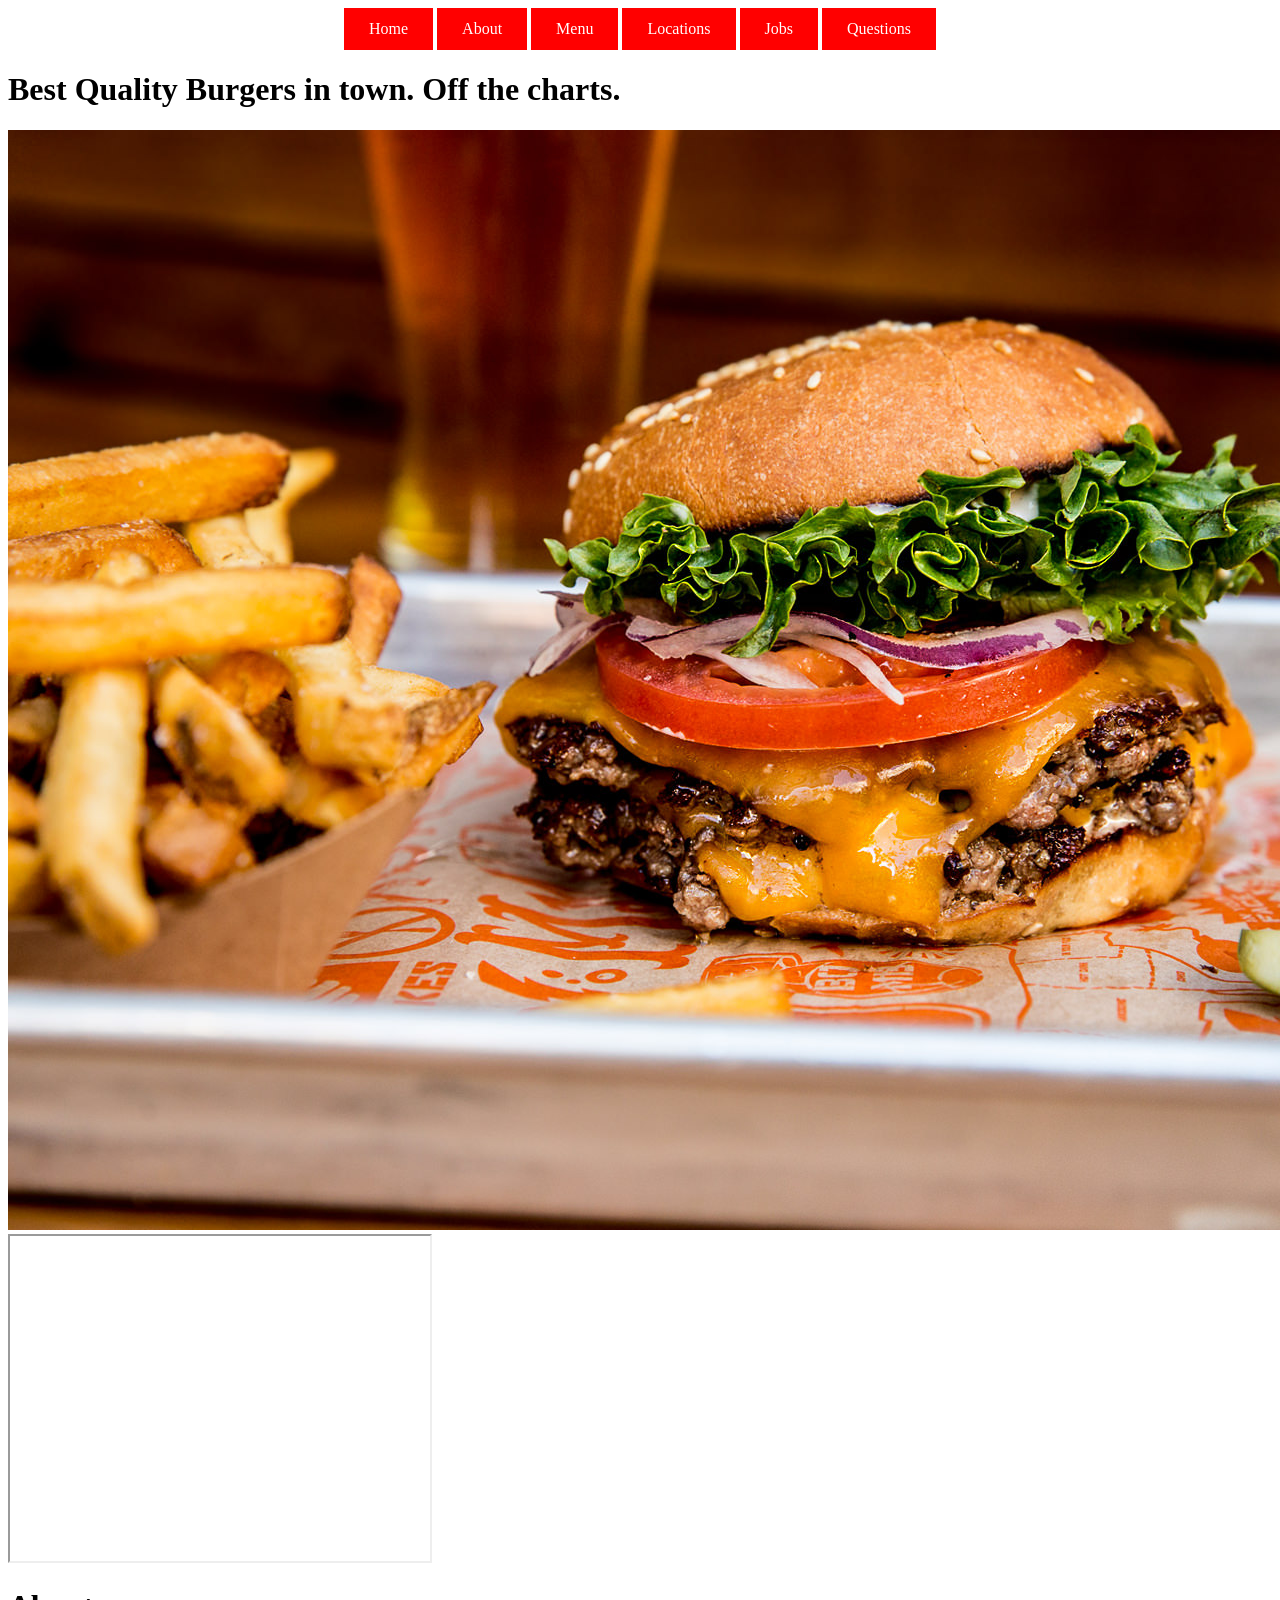
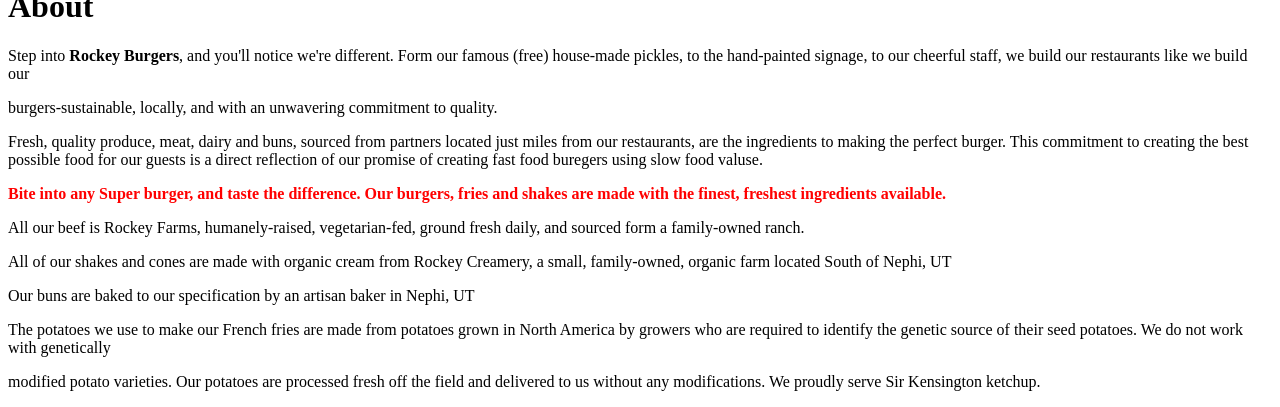
<file: Desktop/rockey_burger/aboutpage.html>
<!DOCTYPE html>
<html>
<head>
    <title>About</title>
    <link rel="stylesheet" type="text/css" href="./styles.css">
</head>
<body>
<div>

    <ul class="nav">
        <li><a href="rockeyindex.html">Home</a></li>
        <li><a href="aboutpage.html">About</a></li>
        <li><a href="Menu.html">Menu</a></li>
        <li><a href="rockeylocations.html">Locations</a></li>
        <li><a href="jobspage.html">Jobs</a></li>
        <li><a href="rockeyquestions.html">Questions</a></li>
    </ul>
</div>
    <div class="hero">
        <h1 class="hero-text"> Best Quality Burgers in town. Off the charts.</h1>
        <img src="img/burger-hero.jpg">
            <iframe width="420" height="325" src= "https://www.youtube.com/embed/UEd8OgV7p6E"> </iframe>
    </div>
    <div class="main">
        <h1 class="hero-text">About</h1>
        <p>Step into<strong> Rockey Burgers</strong>, and you'll notice we're different. Form our famous (free) house-made pickles, to the hand-painted signage, to our cheerful staff, we build our restaurants like we build our</p>
        <p>burgers-sustainable, locally, and with an unwavering commitment to quality.</p>
        <p>Fresh, quality produce, meat, dairy and buns, sourced from partners located just miles from our restaurants, are the ingredients to making the perfect burger. This commitment to creating the best possible food for our guests is a direct reflection of our promise of creating fast food buregers using slow food valuse.</p>
        <p><strong style="color:red">Bite into any Super burger, and taste the difference. Our burgers, fries and shakes are made with the finest, freshest ingredients available.</strong></p>
        <p>All our beef is Rockey Farms, humanely-raised, vegetarian-fed, ground fresh daily, and sourced form a family-owned ranch.</p>
        <p>All of our shakes and cones are made with organic cream from Rockey Creamery, a small, family-owned, organic farm located South of Nephi, UT</p>
        <p>Our buns are baked to our specification by an artisan baker in Nephi, UT</p>
        <p>The potatoes we use to make our French fries are made from potatoes grown in North America by growers who are required to identify the genetic source of their seed potatoes. We do not work with genetically</p>
        <p> modified potato varieties. Our potatoes are processed fresh off the field and delivered to us without any modifications. We proudly serve Sir Kensington ketchup.</p>
    </div>
</body>
</html>
</file>
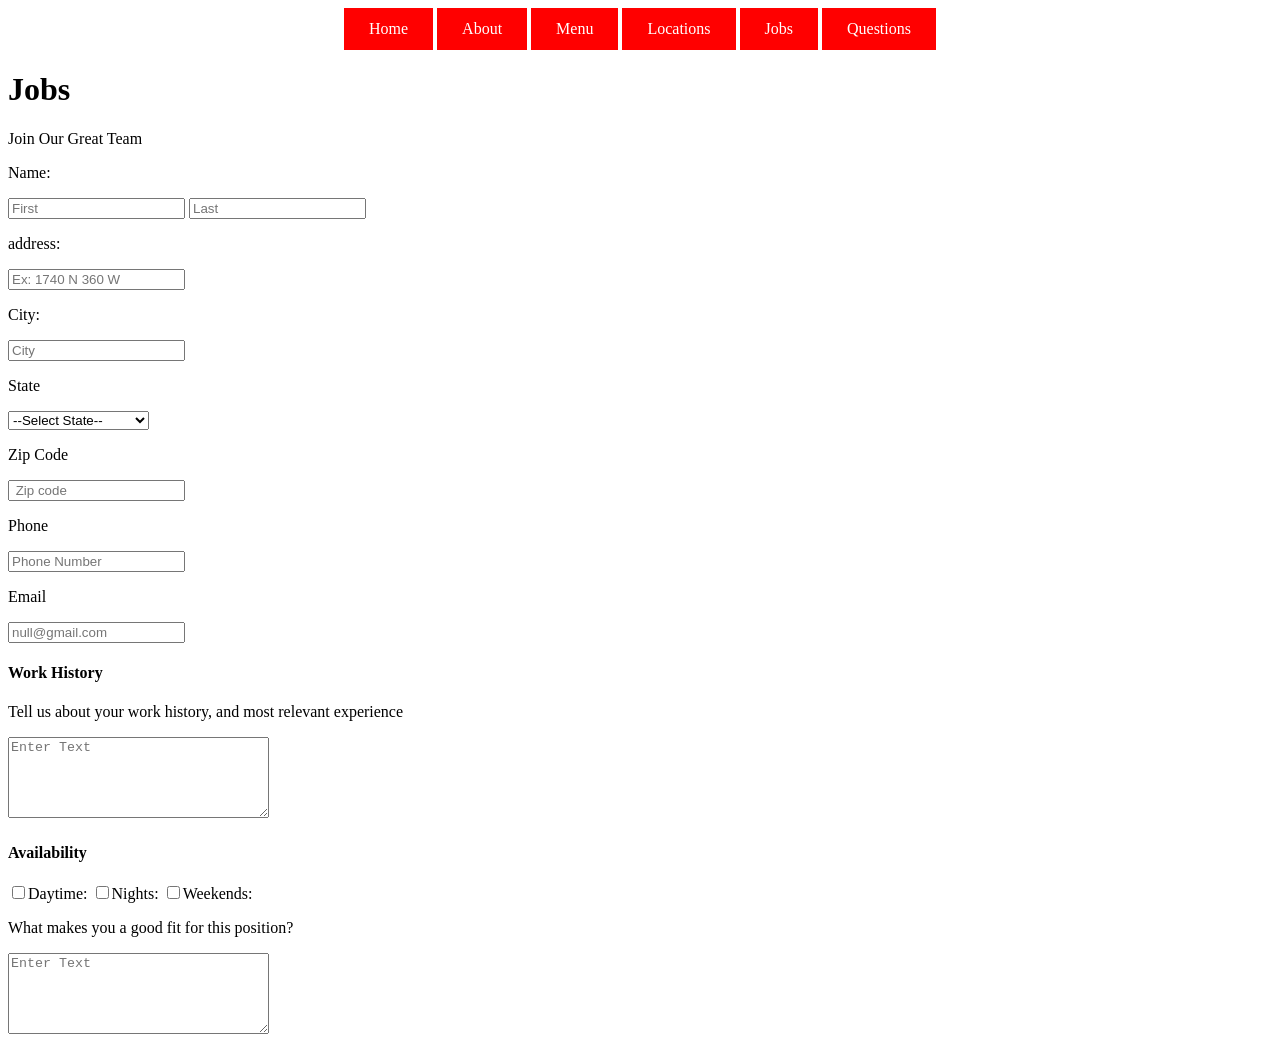
<file: Desktop/rockey_burger/jobspage.html>
<!DOCTYPE html>
<html lang="en">
<head>
    <link rel="stylesheet" type="text/css" href="styles.css">
    <meta charset="UTF-8">
    <title>Jobs</title>
    <style>
    </style>
</head>
<body>
    <div>
        <ul class="nav">
            <li><a href="rockeyindex.html">Home</a></li>
            <li><a href="aboutpage.html">About</a></li>
            <li><a href="Menu.html">Menu</a></li>
            <li><a href="rockeylocations.html">Locations</a></li>
            <li><a href="jobspage.html">Jobs</a></li>
            <li><a href="rockeyquestions.html">Questions</a></li>
        </ul>
    </div>
    <h1>Jobs</h1>
    <div>
        <p> Join Our Great Team </p>
        <p> Name:</p>
        <input type="text" placeholder="First">
        <input type="text" placeholder="Last">
        <p> address:</p>
        <input type="text" placeholder="Ex: 1740 N 360 W">
        <p> City:</p>
        <input type="text" placeholder="City">
        <p> State </p>
        <select>
            <option value="Default">--Select State--</option>
            <option value="AL">Alabama</option>
            <option value="AK">Alaska</option>
            <option value="AZ">Arizona</option>
            <option value="AR">Arkansas</option>
            <option value="CA">California</option>
            <option value="CO">Colorado</option>
            <option value="CT">Connecticut</option>
            <option value="DE">Delaware</option>
            <option value="DC">District Of Columbia</option>
            <option value="FL">Florida</option>
            <option value="GA">Georgia</option>
            <option value="HI">Hawaii</option>
            <option value="ID">Idaho</option>
            <option value="IL">Illinois</option>
            <option value="IN">Indiana</option>
            <option value="IA">Iowa</option>
            <option value="KS">Kansas</option>
            <option value="KY">Kentucky</option>
            <option value="LA">Louisiana</option>
            <option value="ME">Maine</option>
            <option value="MD">Maryland</option>
            <option value="MA">Massachusetts</option>
            <option value="MI">Michigan</option>
            <option value="MN">Minnesota</option>
            <option value="MS">Mississippi</option>
            <option value="MO">Missouri</option>
            <option value="MT">Montana</option>
            <option value="NE">Nebraska</option>
            <option value="NV">Nevada</option>
            <option value="NH">New Hampshire</option>
            <option value="NJ">New Jersey</option>
            <option value="NM">New Mexico</option>
            <option value="NY">New York</option>
            <option value="NC">North Carolina</option>
            <option value="ND">North Dakota</option>
            <option value="OH">Ohio</option>
            <option value="OK">Oklahoma</option>
            <option value="OR">Oregon</option>
            <option value="PA">Pennsylvania</option>
            <option value="RI">Rhode Island</option>
            <option value="SC">South Carolina</option>
            <option value="SD">South Dakota</option>
            <option value="TN">Tennessee</option>
            <option value="TX">Texas</option>
            <option value="UT">Utah</option>
            <option value="VT">Vermont</option>
            <option value="VA">Virginia</option>
            <option value="WA">Washington</option>
            <option value="WV">West Virginia</option>
            <option value="WI">Wisconsin</option>
            <option value="WY">Wyoming</option>
        </select>
        <p> Zip Code </p>
        <input type="text" placeholder=" Zip code">
        <p> Phone</p>
        <input type="text" placeholder="Phone Number">
        <p> Email </p>
        <input type="text" placeholder="null@gmail.com">
        <h4> Work History</h4>
        <p> Tell us about your work history, and most relevant experience </p>
        <textarea cols="30" rows="5" placeholder="Enter Text"></textarea>
        <h4> Availability </h4>
        <form action method="post" </form>
            <input type="checkbox">Daytime:
            <input type="checkbox">Nights:
            <input type="checkbox">Weekends:
        </form>
        <p> What makes you a good fit for this position? </p>
        <textarea cols="30" rows="5" placeholder="Enter Text"></textarea>
    </div>

</body>
</html>
</file>
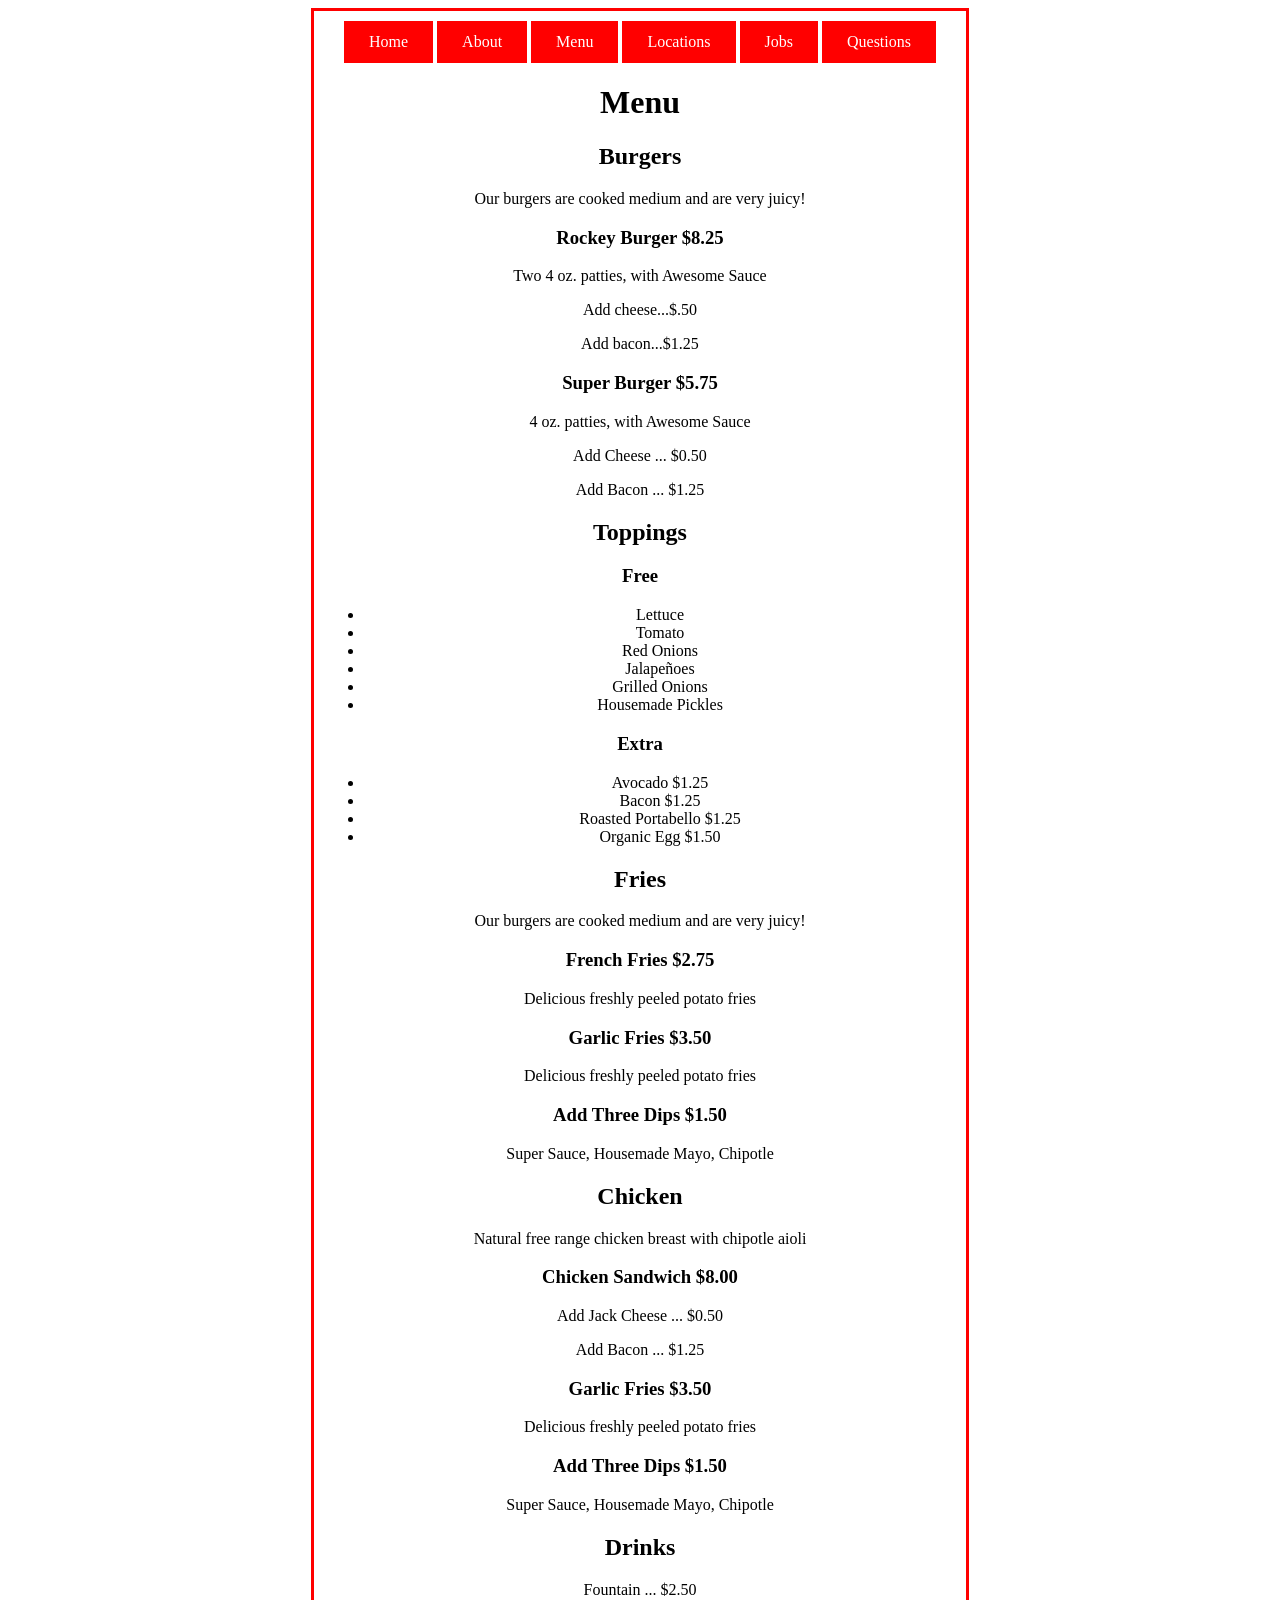
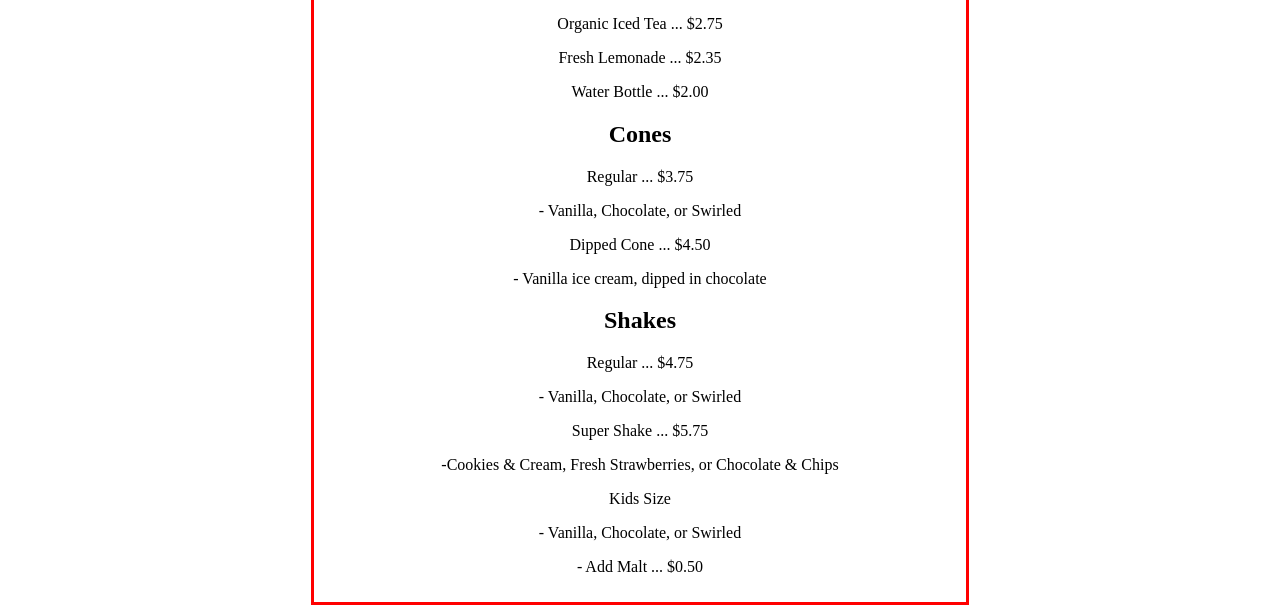
<file: Desktop/rockey_burger/Menu.html>
<!DOCTYPE html>
<html lang="en">
<head>
    <link rel="stylesheet" type="text/css" href="styles.css">

    <meta charset="UTF-8">
    <title>Dirty Menu</title>
    <style>
        h2 {
        }
        .center {
            text-align: center;
            margin: auto;
            width: 50%;
            border: 3px solid red;
            padding: 10px;
        }
    </style>

<div class="center">
    </style

</head>
<body>
    <div>
        <ul class="nav">
            <li><a href="rockeyindex.html">Home</a></li>
            <li><a href="aboutpage.html">About</a></li>
            <li><a href="Menu.html">Menu</a></li>
            <li><a href="rockeylocations.html">Locations</a></li>
            <li><a href="jobspage.html">Jobs</a></li>
            <li><a href="rockeyquestions.html">Questions</a></li>
        </ul>
    </div>
    <h1> Menu </h1>
    <div>
        <h2 class="Burgers"> Burgers </h2>
        <p> Our burgers are cooked medium and are very juicy! </p>
        <h3> Rockey Burger $8.25</h3>
        <p> Two 4 oz. patties, with Awesome Sauce</p>
        <p> Add cheese...$.50</p>
        <p> Add bacon...$1.25</p>
    </div>
    <div>
        <h3>Super Burger $5.75</h3>
        <p>4 oz. patties, with Awesome Sauce</p>
        <p>Add Cheese ... $0.50</p>
        <p>Add Bacon ... $1.25</p>
    </div>
    <div>
        <h2>Toppings</h2>
        <h3>Free</h3>
        <ul>
            <li>Lettuce</li>
            <li>Tomato</li>
            <li>Red Onions</li>
            <li>Jalapeñoes</li>
            <li>Grilled Onions</li>
            <li>Housemade Pickles</li>
        </ul>
        <h3>Extra</h3>
        <ul>
            <li>Avocado $1.25</li>
            <li>Bacon $1.25</li>
            <li>Roasted Portabello $1.25</li>
            <li>Organic Egg $1.50</li>
        </ul>
    </div>
    <div>
        <h2 class="Fries">Fries</h2>
        <p>Our burgers are cooked medium and are very juicy!</p>
        <h3>French Fries $2.75</h3>
        <p>Delicious freshly peeled potato fries</p>
        <h3>Garlic Fries $3.50</h3>
        <p>Delicious freshly peeled potato fries</p>
        <h3>Add Three Dips $1.50</h3>
        <p>Super Sauce, Housemade Mayo, Chipotle</p>
    </div>
    <div>
        <h2 class="Chicken">Chicken</h2>
        <p>Natural free range chicken breast with chipotle aioli</p>
        <h3>Chicken Sandwich $8.00</h3>
        <p>Add Jack Cheese ... $0.50</p>
        <p>Add Bacon ... $1.25</p>
        <h3>Garlic Fries $3.50</h3>
        <p>Delicious freshly peeled potato fries</p>
        <h3>Add Three Dips $1.50</h3>
        <p>Super Sauce, Housemade Mayo, Chipotle</p>
    </div>
    <div>
        <h2>Drinks</h2>
        <p>Fountain ... $2.50</p>
        <p>Organic Iced Tea ... $2.75</p>
        <p>Fresh Lemonade ... $2.35</p>
        <p>Water Bottle ... $2.00</p>
    </div>
    <div>
        <h2>Cones</h2>
        <p>Regular ... $3.75</p>
        <p>- Vanilla, Chocolate, or Swirled</p>
        <p>Dipped Cone ... $4.50</p>
        <p>- Vanilla ice cream, dipped in chocolate</p>
    </div>
    <div>
        <h2>Shakes</h2>
        <p>Regular ... $4.75</p>
        <p>- Vanilla, Chocolate, or Swirled</p>
        <p>Super Shake ... $5.75</p>
        <p>-Cookies & Cream, Fresh Strawberries, or Chocolate & Chips</p>
        <p>Kids Size</p>
        <p>- Vanilla, Chocolate, or Swirled</p>
        <p>- Add Malt ... $0.50</p>
    </div>

</body>
</html>
</file>
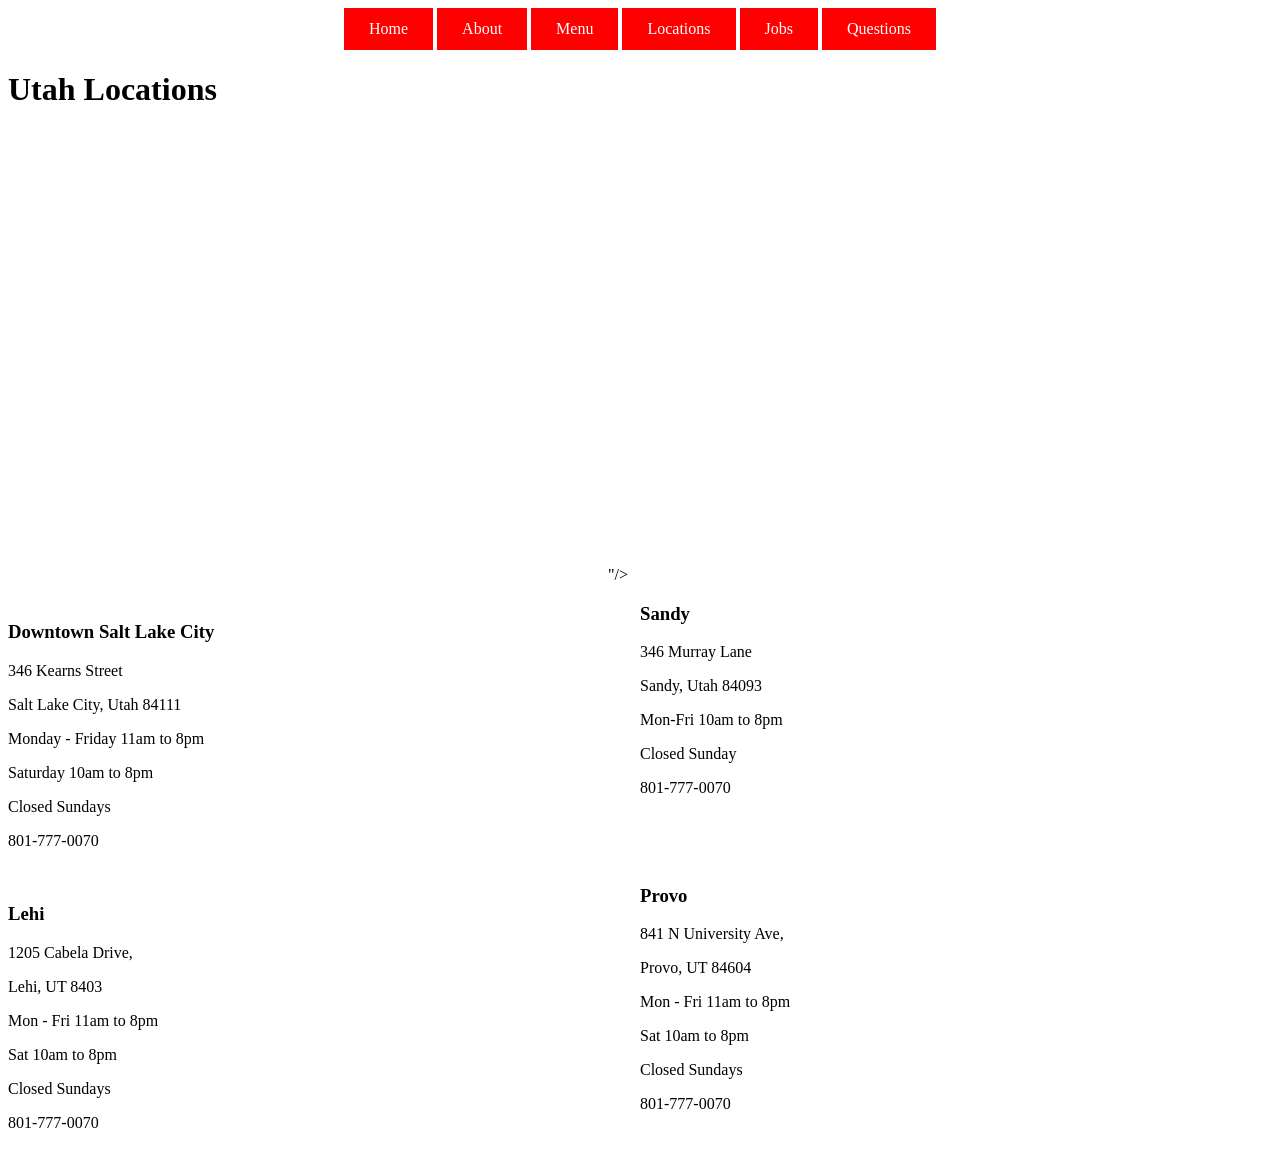
<file: Desktop/rockey_burger/rockeylocations.html>
<!DOCTYPE html>
<html lang="en">
<head>
    <link rel="stylesheet" type="text/css" href="styles.css">
    <meta charset="UTF-8">
    <title>Locations</title>
    <style>
        .column:after {
            content:"";
            display: table;
            clear: both;
        }
        .row {
            float: left;
            width: 50%;
        }

    </style>
</head>
<body>
    <div>
        <ul class="nav">
            <li><a href="rockeyindex.html">Home</a></li>
            <li><a href="aboutpage.html">About</a></li>
            <li><a href="Menu.html">Menu</a></li>
            <li><a href="rockeylocations.html">Locations</a></li>
            <li><a href="jobspage.html">Jobs</a></li>
            <li><a href="rockeyquestions.html">Questions</a></li>
        </ul>
    </div>
    <h1> Utah Locations </h1>
    <div>
        <iframe src= https://www.google.com/maps/embed?pb=!1m14!1m12!1m3!1d308253.16312594793!2d-111.84865924837659!3d40.48302304504174!2m3!1f0!2f0!3f0!3m2!1i1024!2i768!4f13.1!5e0!3m2!1sen!2sus!4v1535724649268" width="600" height="450" frameborder="0" style="border:0" allowfullscreen></iframe>"/>
    </div>
      <div class="column">
         <div class="row">
             <h3>Downtown Salt Lake City</h3>
             <p>346 Kearns Street</p>
             <p>Salt Lake City, Utah 84111</p>
             <p> Monday - Friday 11am to 8pm</p>
             <p> Saturday 10am to 8pm</p>
             <p> Closed Sundays</p>
             <p> 801-777-0070 </p>
         </div>
    <div class="column"
      <div class="row">
          <h3> Sandy</h3>
          <P> 346 Murray Lane </P>
          <p> Sandy, Utah 84093 </p>
          <p> Mon-Fri 10am to 8pm</p>
          <p> Closed Sunday</p>
          <p> 801-777-0070</p>
      </div>
          <div class="column">
              <div class="row">
                  <h3>Lehi</h3>
                  <p>1205 Cabela Drive,</p>
                  <p>Lehi, UT 8403</p>
                  <p>Mon - Fri 11am to 8pm</p>
                  <p>Sat 10am to 8pm</p>
                  <p>Closed Sundays</p>
                  <p>801-777-0070</p>
              </div>
          <div class="column"
              <div class="row">
                  <h3>Provo</h3>
                  <p>841 N University Ave,</p>
                  <p>Provo, UT 84604</p>
                  <p>Mon - Fri 11am to 8pm</p>
                  <p>Sat 10am to 8pm</p>
                  <p>Closed Sundays</p>
                  <p>801-777-0070</p>
              <div/>
              </div>
</body>
</html>
</file>
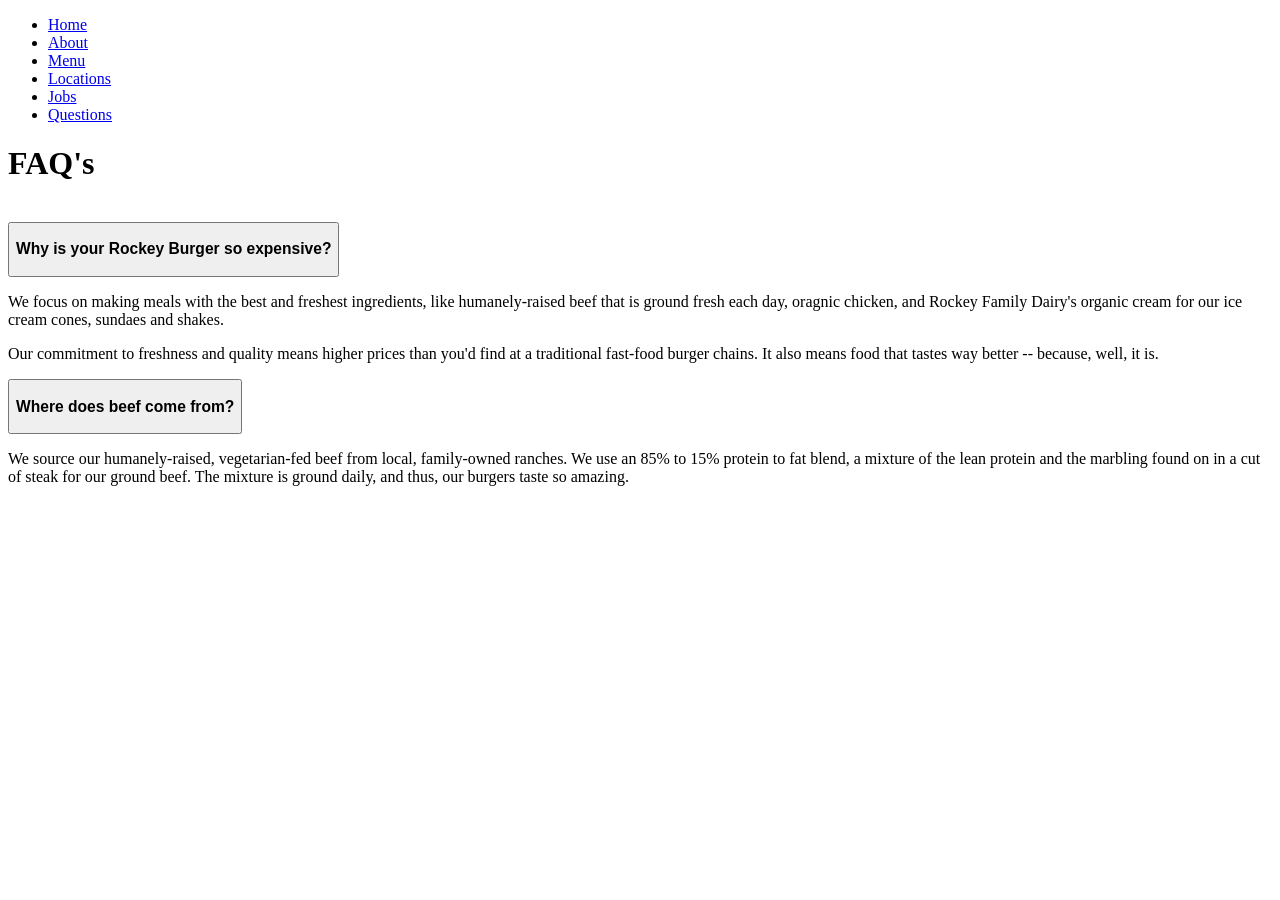
<file: Desktop/rockey_burger/rockeyquestions.html>
<!DOCTYPE html>
<head>
    <meta charset="UTF-8">
    <title>FAQ's</title>
    <style>
     .p
    </style>
</head>
</body>
    <div>
    <ul class="nav">
        <li><a href="rockeyindex.html">Home</a></li>
        <li><a href="aboutpage.html">About</a></li>
        <li><a href="Menu.html">Menu</a></li>
        <li><a href="rockeylocations.html">Locations</a></li>
        <li><a href="jobspage.html">Jobs</a></li>
        <li><a href="rockeyquestions.html">Questions</a></li>
    </ul>
    </div>
    <h1> FAQ's</h1>
 <div>
    <br>
    <button><h3> Why is your Rockey Burger so expensive? </h3></button>
    <p class="p">We focus on making meals with the best and freshest ingredients, like humanely-raised beef that is ground fresh each day, oragnic chicken, and Rockey Family Dairy's organic cream for our ice cream cones, sundaes and shakes.</p>
    <p class="p">Our commitment to freshness and quality means higher prices than you'd find at a traditional fast-food burger chains. It also means food that tastes way better -- because, well, it is.</p>
 </div>
    <div>
        <button><h3> Where does beef come from? </h3></button>
        <p class="p">We source our humanely-raised, vegetarian-fed beef from local, family-owned ranches. We use an 85% to 15% protein to fat blend, a mixture of the lean protein and the marbling found on in a cut of steak for our ground beef. The mixture is ground daily, and thus, our burgers taste so amazing.</p>
    </div>
</div>

</body>
</html>
</file>
<file: Desktop/rockey_burger/styles.css>
.nav{
    list-style:none;
    margin-top: 0px;
    padding:0;
    text-align: center;
}

.nav li{
    display:inline;

}
.nav a{
    display:inline-block;
    padding:10px;
    color: white;
    background-color: red;
    padding-right: 25px;
    padding-top: 12px;
    padding-bottom: 12px;
    padding-left: 25px;
    text-decoration: none;
}

.container-img {
    width: 100%;
    height: 100%;
}

.container-img img {
    display: block;
    margin-left: auto;
    margin-right: auto;
}

.centered-footer a {
    display: block;
    margin-left: auto;
    margin-right: auto;
}

.centered-footer {
    width: 100%;
    height: 100%;

}

.blur-test {
    -ms-filter: progid:DXImageTransform.Microsoft.Alpha(Opacity=100);
    filter: progid:DXImageTransform.Microsoft.Alpha(Opacity=100);
}
</file>
